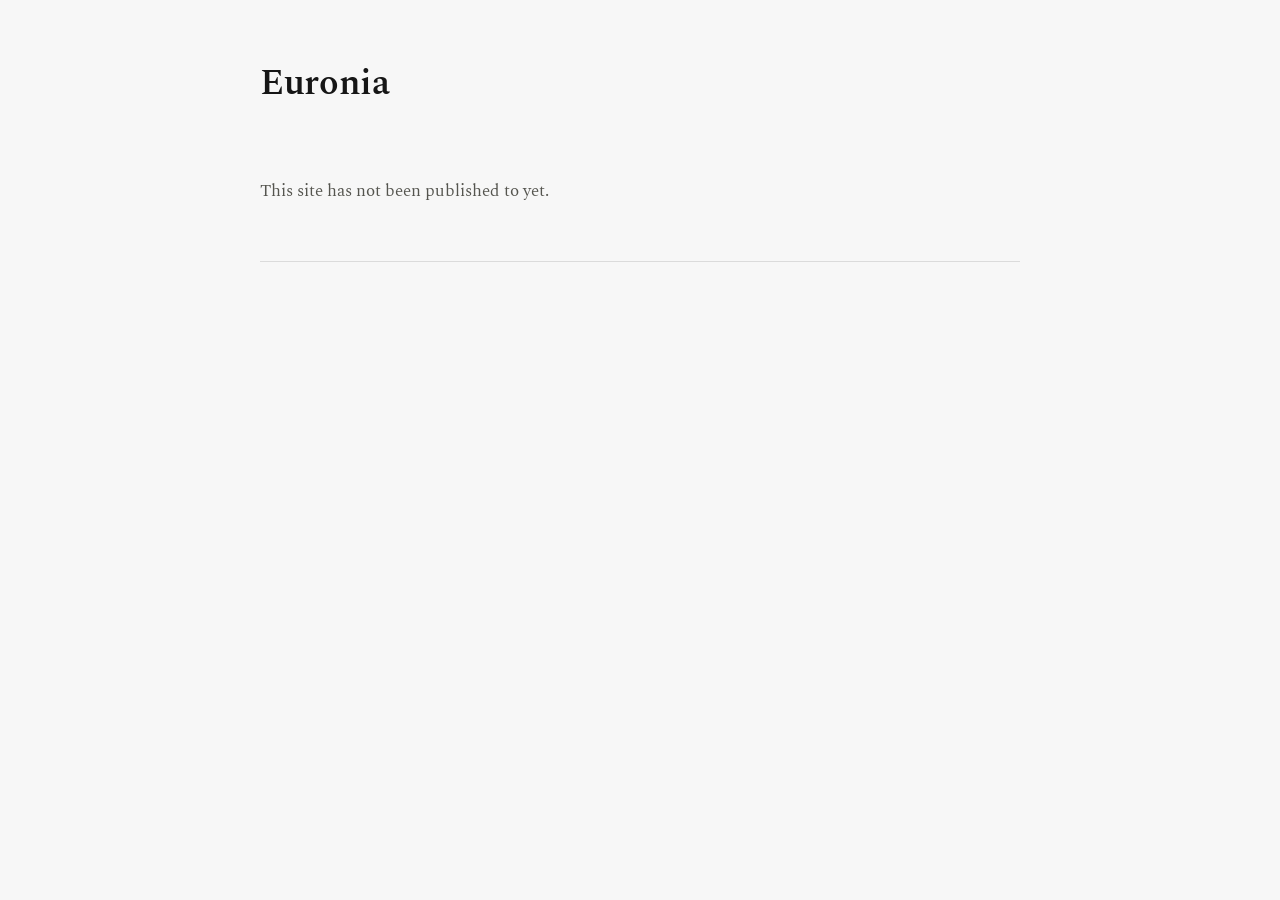
<file: index.html>
<!doctype html>
<html lang="en">
<head>
<meta charset="utf-8">
<meta name="viewport" content="width=device-width, initial-scale=1">
<title>Euronia</title>
<meta name="description" content="A theoretical research lab for mathematics and NeuroAI.">
<link rel="icon" href="icon.svg">
<link rel="preconnect" href="https://fonts.googleapis.com">
<link rel="preconnect" href="https://fonts.gstatic.com" crossorigin>
<link rel="stylesheet" href="https://fonts.googleapis.com/css2?family=Spectral:ital,wght@0,400;0,500;0,600;1,400&family=JetBrains+Mono:wght@400&display=swap">
<link rel="stylesheet" href="style.css">
</head>
<body>
<a class="skip" href="#main">Skip to the content</a>

<main id="main" class="wrap">

  <!-- No hero, no banner, no tagline bar. The name, a photograph, who you are in your own
       words, and a line of links. That is how every site in the reference set opens. -->
  <header class="head">
    <div class="head-text">
      <h1 data-person-name>Euronia</h1>
      <p class="role" data-person-role hidden></p>
      <div class="bio" data-bio></div>
      <p class="links" data-links hidden></p>
    </div>
    <img class="photo" data-photo alt="" hidden>
  </header>

  <section data-section="research" hidden>
    <h2>Research</h2>
    <div class="lines" data-research></div>
  </section>

  <section data-section="publications" hidden>
    <h2>Publications</h2>
    <div class="pubs" data-publications></div>
  </section>

  <section data-section="talks" hidden>
    <h2>Talks</h2>
    <ul class="plain" data-talks></ul>
  </section>

  <section data-section="software" hidden>
    <h2>Software</h2>
    <ul class="plain" data-software></ul>
  </section>

  <section data-section="news" hidden>
    <h2>News</h2>
    <ul class="plain" data-news></ul>
  </section>

  <section data-section="contact" hidden>
    <h2>Contact</h2>
    <p class="contact" data-contact></p>
  </section>

  <p class="empty" data-empty hidden>
    This site has not been published to yet.
  </p>

  <footer class="foot">
    <p class="caption" data-generated></p>
  </footer>
</main>

<script src="lab.js"></script>
</body>
</html>
</file>
<file: style.css>
/* The public lab site.

   Set after the sites Peter chose as references: Pedro Gonçalves, Jon Barron, Alex
   Williams, the UW Interactive Data Lab. What they share is not a look but a refusal. No
   hero, no banner, no tagline bar, no cards, no chips, no alternating section backgrounds,
   no rules between things. A name, a photograph, a paragraph in the first person, a line of
   links, and then the work, set as a reference list and nothing more.

   Euronia's own ink and paper and its Spectral, so the two halves of the lab read as one
   thing, but none of Euronia's chrome: the site is read, not used. */

:root {
  --bg: #F7F7F7;
  --fg: #161616;
  --muted: #55554F;
  --faint: #8C8C8C;
  --rule: #DBDBDB;
  --accent: #8A5D0C;
  --serif: Spectral, "Iowan Old Style", Palatino, Georgia, serif;
  --mono: "JetBrains Mono", ui-monospace, Menlo, monospace;
  color-scheme: light;
}

@media (prefers-color-scheme: dark) {
  :root:not([data-theme="light"]) {
    --bg: #111111;
    --fg: #E8E8E8;
    --muted: #A6A6A0;
    --faint: #6A6A6A;
    --rule: #2B2B2B;
    --accent: #E0A33E;
    color-scheme: dark;
  }
}

* { box-sizing: border-box; }
body {
  margin: 0;
  background: var(--bg);
  color: var(--fg);
  font: 400 17px/1.62 var(--serif);
  -webkit-font-smoothing: antialiased;
}
h1, h2, h3 { font-weight: 600; margin: 0; letter-spacing: -.01em; text-wrap: balance; }
p { margin: 0; }
ul { margin: 0; padding: 0; list-style: none; }
img { max-width: 100%; display: block; }
[hidden] { display: none !important; }

a { color: var(--fg); text-decoration-color: var(--rule); text-underline-offset: 2.5px; }
a:hover { color: var(--accent); text-decoration-color: currentColor; }
:focus-visible { outline: 2px solid var(--accent); outline-offset: 3px; }

.skip { position: absolute; left: -9999px; }
.skip:focus { left: 16px; top: 16px; background: var(--bg); padding: 10px 14px; border: 1px solid var(--rule); }

/* One column, the width of a page of prose. Everything hangs off the same left edge, which
   is what makes a page like this readable without a single rule or box. */
.wrap {
  width: min(760px, 100% - 44px);
  margin-inline: auto;
  padding-block: 64px 40px;
}
@media (max-width: 560px) { .wrap { width: calc(100% - 32px); padding-block: 40px 28px; } }

/* ---------- The top ---------- */
.head { display: flex; gap: 32px; align-items: flex-start; }
.head-text { min-width: 0; flex: 1; }
.photo {
  width: 148px; height: 148px; object-fit: cover; border-radius: 2px; flex: none;
  filter: grayscale(1); order: 2;
}
@media (max-width: 620px) {
  .head { flex-direction: column-reverse; align-items: flex-start; gap: 20px; }
  .photo { width: 112px; height: 112px; }
}

h1 { font-size: clamp(28px, 4.2vw, 36px); line-height: 1.1; }
.role { color: var(--muted); font-size: 16px; margin-top: 6px; }
.bio { margin-top: 18px; }
.bio p { margin-bottom: .85em; }
.bio p:last-child { margin-bottom: 0; }

/* Email / CV / Scholar / GitHub, the way every one of these sites does it. */
.links { margin-top: 18px; font-size: 15px; color: var(--faint); }
.links a { color: var(--muted); }
.links .sep { padding-inline: 7px; }

/* ---------- Sections ---------- */
section { margin-top: 46px; }
section > h2 {
  font-size: 20px;
  margin-bottom: 18px;
}

/* ---------- Research ---------- */
.lines { display: flex; flex-direction: column; gap: 30px; }
.line h3 { font-size: 17.5px; line-height: 1.35; font-weight: 600; }
.line .stage {
  font: 400 11px/1 var(--mono); letter-spacing: .1em; text-transform: uppercase;
  color: var(--faint); margin-left: 10px; white-space: nowrap;
}
.line .sub { color: var(--muted); font-size: 15.5px; margin-top: 4px; }
.line .question { margin-top: 10px; }
.line .aims { margin-top: 10px; color: var(--muted); font-size: 15.5px; }
.line .aims li { padding-left: 18px; position: relative; margin-bottom: 3px; }
.line .aims li::before { content: "·"; position: absolute; left: 4px; color: var(--faint); }

/* ---------- Publications ----------
   The form Jon Barron's site uses and almost every academic site has copied: the title
   doing the work, the authors under it with your own name marked, the venue and the year
   quiet, a line of places to go, and then one plain sentence saying what it found. That
   last line is the whole difference between a list people read and one they scroll past. */
.pubs { display: flex; flex-direction: column; gap: 26px; }
.pub .title { font-size: 17px; line-height: 1.35; font-weight: 600; }
.pub .kind {
  font: 400 11px/1 var(--mono); letter-spacing: .1em; text-transform: uppercase;
  color: var(--faint); margin-left: 9px; white-space: nowrap;
}
.pub .authors { font-size: 15.5px; color: var(--muted); margin-top: 3px; }
.pub .authors .me { color: var(--fg); font-weight: 500; }
.pub .venue { font-size: 15.5px; color: var(--muted); font-style: italic; }
.pub .where { margin-top: 2px; }
.pub .links { margin-top: 5px; font-size: 14.5px; }
.pub .note { margin-top: 7px; font-size: 16px; }

/* ---------- Plain lists: talks, software, news ---------- */
.plain { display: flex; flex-direction: column; gap: 14px; }
.plain li { display: grid; grid-template-columns: 8.5rem minmax(0, 1fr); gap: 4px 18px; }
@media (max-width: 560px) { .plain li { grid-template-columns: 1fr; gap: 2px; } }
.plain .when {
  font: 400 12.5px/1.6 var(--mono); color: var(--faint); white-space: nowrap;
}
.plain .what { font-size: 16px; }
.plain .aside { grid-column: 2; color: var(--muted); font-size: 15px; }
@media (max-width: 560px) { .plain .aside { grid-column: 1; } }

/* ---------- Contact ---------- */
.contact { color: var(--muted); }
.contact a { color: var(--fg); }
.contact .line { display: block; margin-bottom: 4px; }

.empty { margin-top: 56px; color: var(--muted); }

.foot { margin-top: 56px; padding-top: 18px; border-top: 1px solid var(--rule); }
.caption {
  font: 400 11.5px/1.6 var(--mono); letter-spacing: .06em; color: var(--faint);
}

@media (prefers-reduced-motion: reduce) { * { transition: none !important; animation: none !important; } }
</file>
